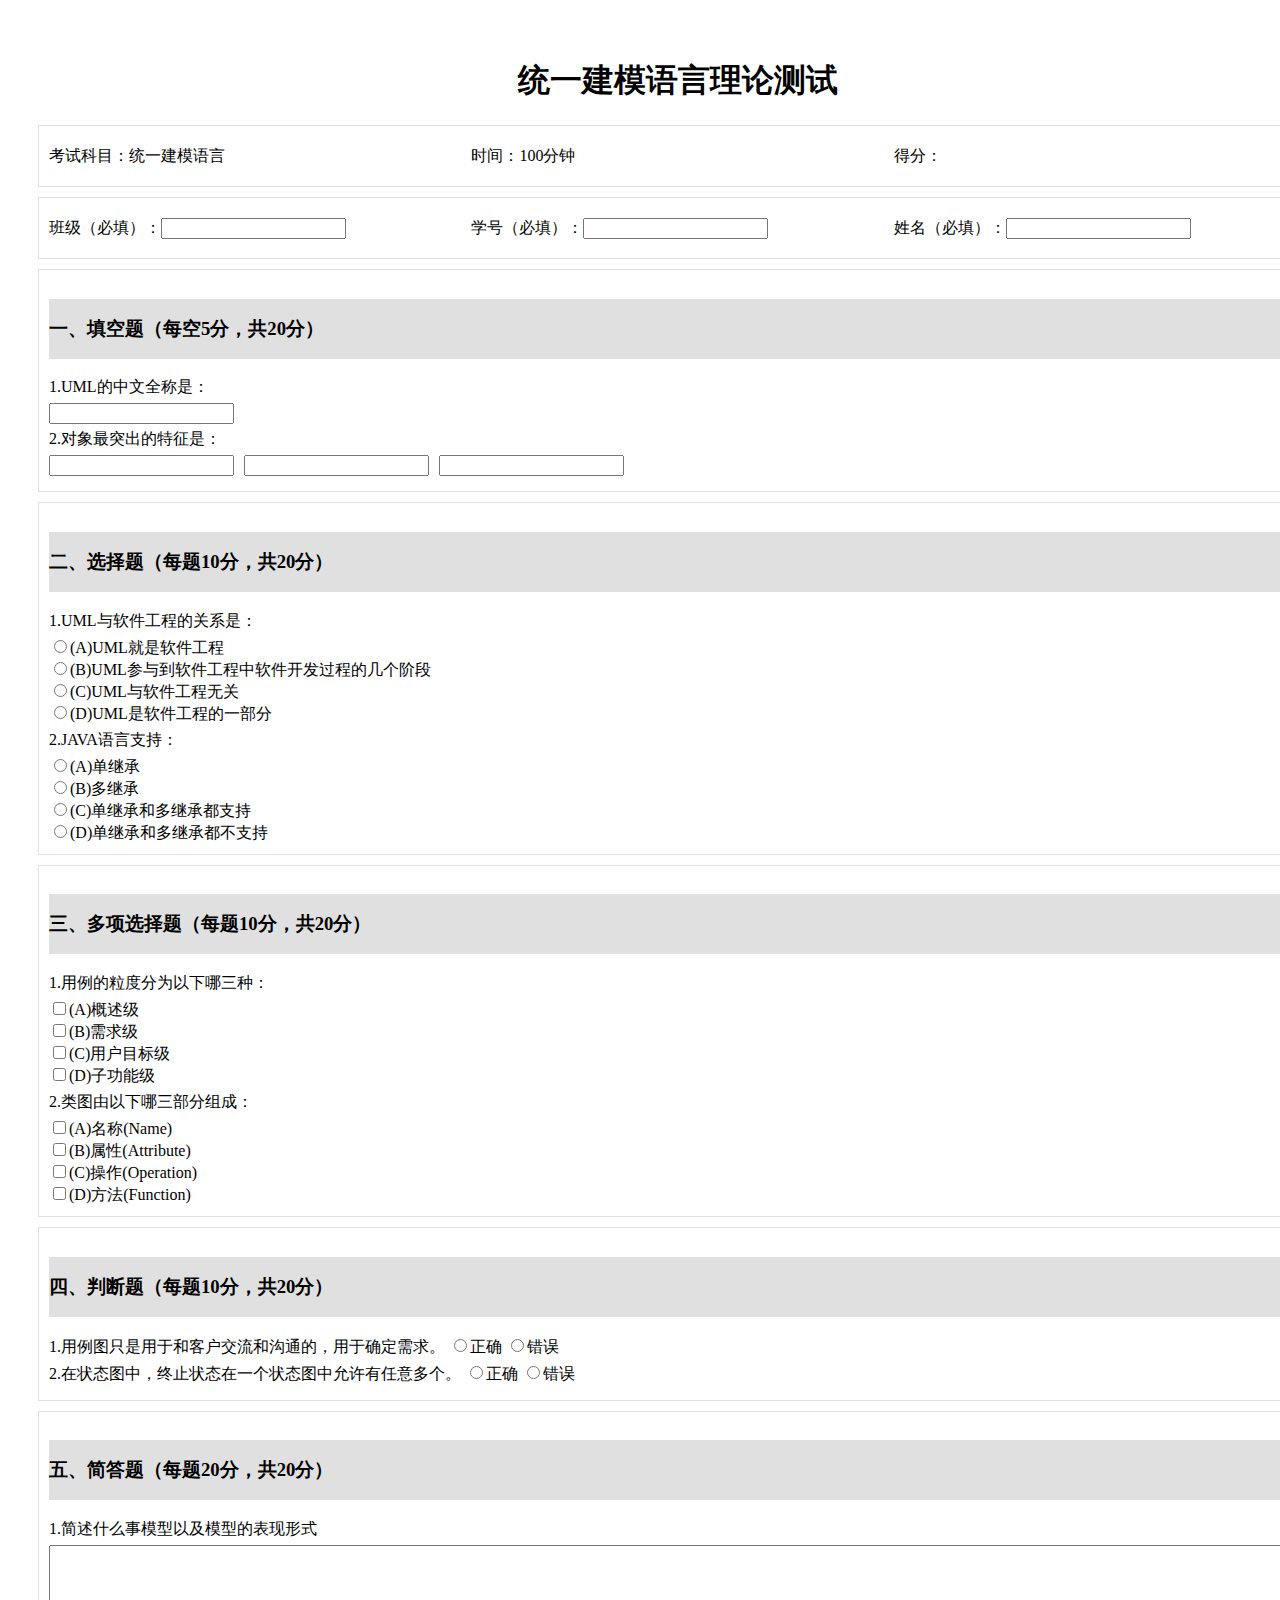
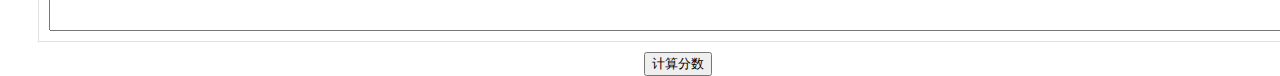
<file: index.html>
<!DOCTYPE HTML>
<html>
<head>
<meta charset="utf-8">
<title>统一建模语言理论测试</title>
<link rel="stylesheet" type="text/css" href="./tw-paper.css">
</head>


<body>

<div id="div1">
    <form action="" method="'">
        <h1>统一建模语言理论测试</h1>
        <div id="top1" >
                <span>考试科目：统一建模语言</span>
                <span>时间：100分钟</span>
                <span>得分：</span>

        </div>

        <div id="top2" >
            <span>班级（必填）：<input type="text"></span>
            <span>学号（必填）：<input type="text"></span>
            <span>姓名（必填）：<input type="text"></span>
        </div>

        <div id="" class="top">
            <h3>一、填空题（每空5分，共20分）</h3>
            <p>1.UML的中文全称是：</p>
            <p><input type="text"></p>
            <p>2.对象最突出的特征是：</p>
            <p><input type="text" class="text1"><input type="text" class="text1"><input type="text"class="text1"></p>
        </div>

        <div id="" class="top">
            <h3>二、选择题（每题10分，共20分）</h3>
            <p>1.UML与软件工程的关系是：</p>
            
            <label><input name="" type="radio" value="" />(A)UML就是软件工程</label></br>
            <label><input name="" type="radio" value="" />(B)UML参与到软件工程中软件开发过程的几个阶段</label></br>
            <label><input name="" type="radio" value="" />(C)UML与软件工程无关</label></br>
            <label><input name="" type="radio" value="" />(D)UML是软件工程的一部分</label></br>

            <p>2.JAVA语言支持：</p>
            
            <label><input name="" type="radio" value="" />(A)单继承</label></br>
            <label><input name="" type="radio" value="" />(B)多继承</label></br>
            <label><input name="" type="radio" value="" />(C)单继承和多继承都支持</label></br>
            <label><input name="" type="radio" value="" />(D)单继承和多继承都不支持</label></br>     
        </div>

        <div id="" class="top">
            <h3>三、多项选择题（每题10分，共20分）</h3>
            <p>1.用例的粒度分为以下哪三种：</p>
            <label><input name="" type="checkbox" value="" />(A)概述级</label></br>
            <label><input name="" type="checkbox" value="" />(B)需求级</label></br>
            <label><input name="" type="checkbox" value="" />(C)用户目标级</label></br>
            <label><input name="" type="checkbox" value="" />(D)子功能级</label></br>

            <p>2.类图由以下哪三部分组成：</p>
            <label><input name="" type="checkbox" value="" />(A)名称(Name)</label></br>
            <label><input name="" type="checkbox" value="" />(B)属性(Attribute)</label></br>
            <label><input name="" type="checkbox" value="" />(C)操作(Operation)</label></br>
            <label><input name="" type="checkbox" value="" />(D)方法(Function)</label></br>

        </div>

        <div id="" class="top">
            <h3>四、判断题（每题10分，共20分）</h3>
            <p>1.用例图只是用于和客户交流和沟通的，用于确定需求。
            <label><input name="" type="radio" value="" />正确</label>
            <label><input name="" type="radio" value="" />错误</label>
            </p>
            <p>
            2.在状态图中，终止状态在一个状态图中允许有任意多个。
            <label><input name="" type="radio" value="" />正确</label>
            <label><input name="" type="radio" value="" />错误</label>
            </p>
        </div>

        <div id="" class="top">
            <h3>五、简答题（每题20分，共20分）</h3>
            <p>1.简述什么事模型以及模型的表现形式</p>
            <input type="textarea" id="text">
        </div>

            <p id="button"><input type="button" value="计算分数"></p>
    </form>
   
</div>

</body>
</html>
</file>
<file: tw-paper.css>
h1{text-align: center;}
h3{background-color: #E0E0E0;height: 60px;width: 100%;line-height: 60px;font-weight: bold;padding-top:0px; }
#div1{padding: 30px;position: absolute;height: 100%;width: 100%;}
#div1 div{border:1px solid #E0E0E0;margin-bottom:10px;  padding: 10px;position: relative;width: 100%;}
span{display:inline-block; width: 33%; float:left;}
#top1,#top2{width: 100%;height: 40px;line-height: 40px;}
#text{width: 100%;height: 80px; }
#button{text-align: center;}
.text1{margin-right: 10px;}
p{margin:5px 0; }
</file>
